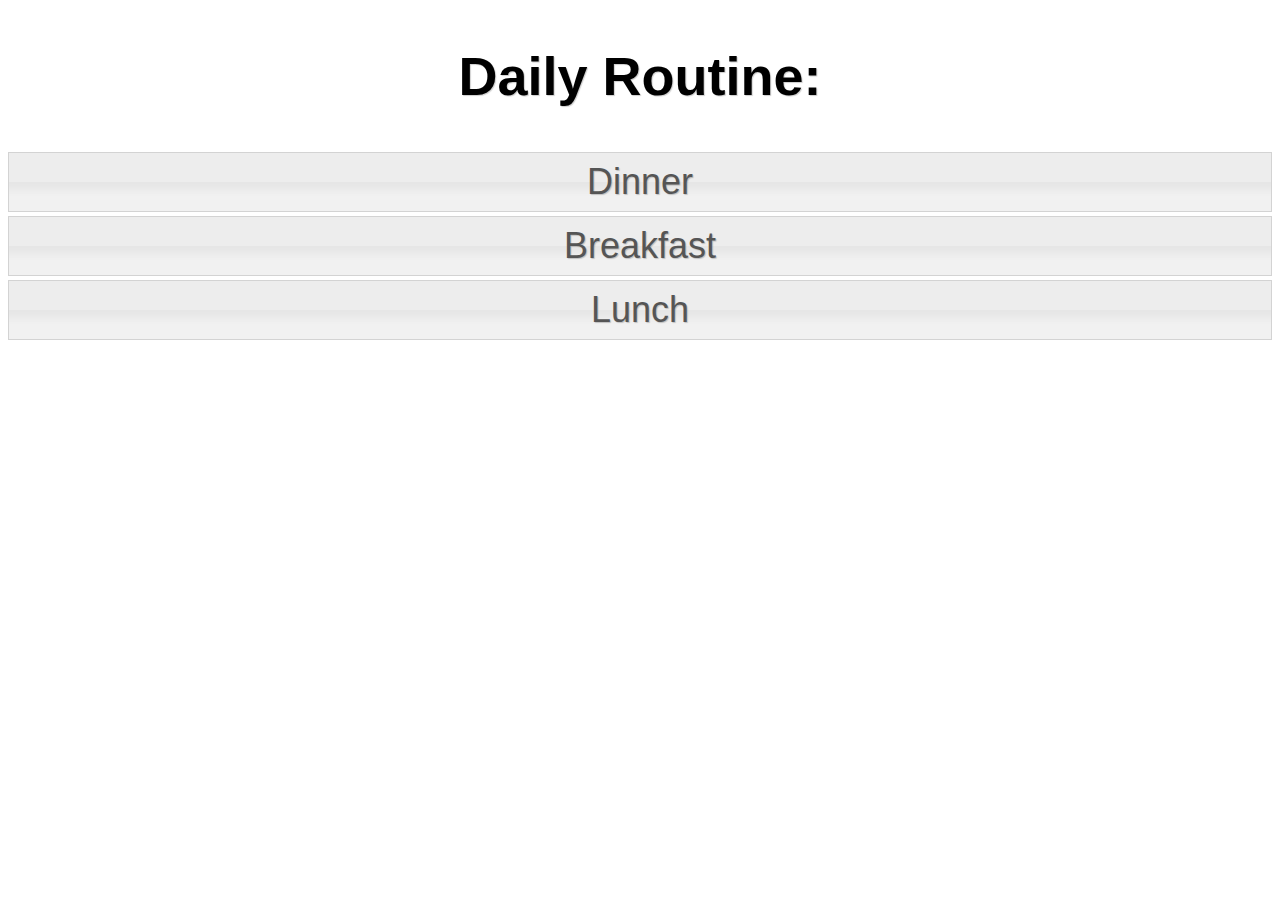
<file: sortable/index.html>
<!DOCTYPE html>
<html>

<head>
  <link rel="stylesheet" href="../shared/css/smoothness/jquery-ui-1.8.18.custom.css" type="text/css" />

  <script src="../shared/js/jquery-1.7.1.min.js" type="text/javascript"></script>
  <script src="../shared/js/jquery-ui-1.8.18.custom.min.js" type="text/javascript"></script>
</head>

<body>

  <!-- edit this -->
  <h2>Daily Routine:</h2>
  <!-- --------- -->

  <ul id="sortable">

    <!-- edit these -->

    <li>
      Dinner
    </li>

    <li>
      Breakfast
    </li>

    <li>
      Lunch
    </li>

    <!-- stop editing here! -->

  </ul>


  <style>
    body {
      font-family: Arial;
      font-size: 36px;
      text-align: center;
      text-shadow: 1px 1px 1px rgba(0,0,0,0.2);
    }

    ul {
      list-style-type: none;
      padding: 0;
    }

    li {
      cursor: move;
      margin-bottom: 4px;
      padding: 8px;
    }
  </style>

  <script type="text/javascript">
    $(function() {
      var $el;

      $el = $('#sortable');
      $el.find('li').addClass('ui-state-default');
      $el.sortable()
         .disableSelection();
    });
  </script>

</body>

</html>
</file>
